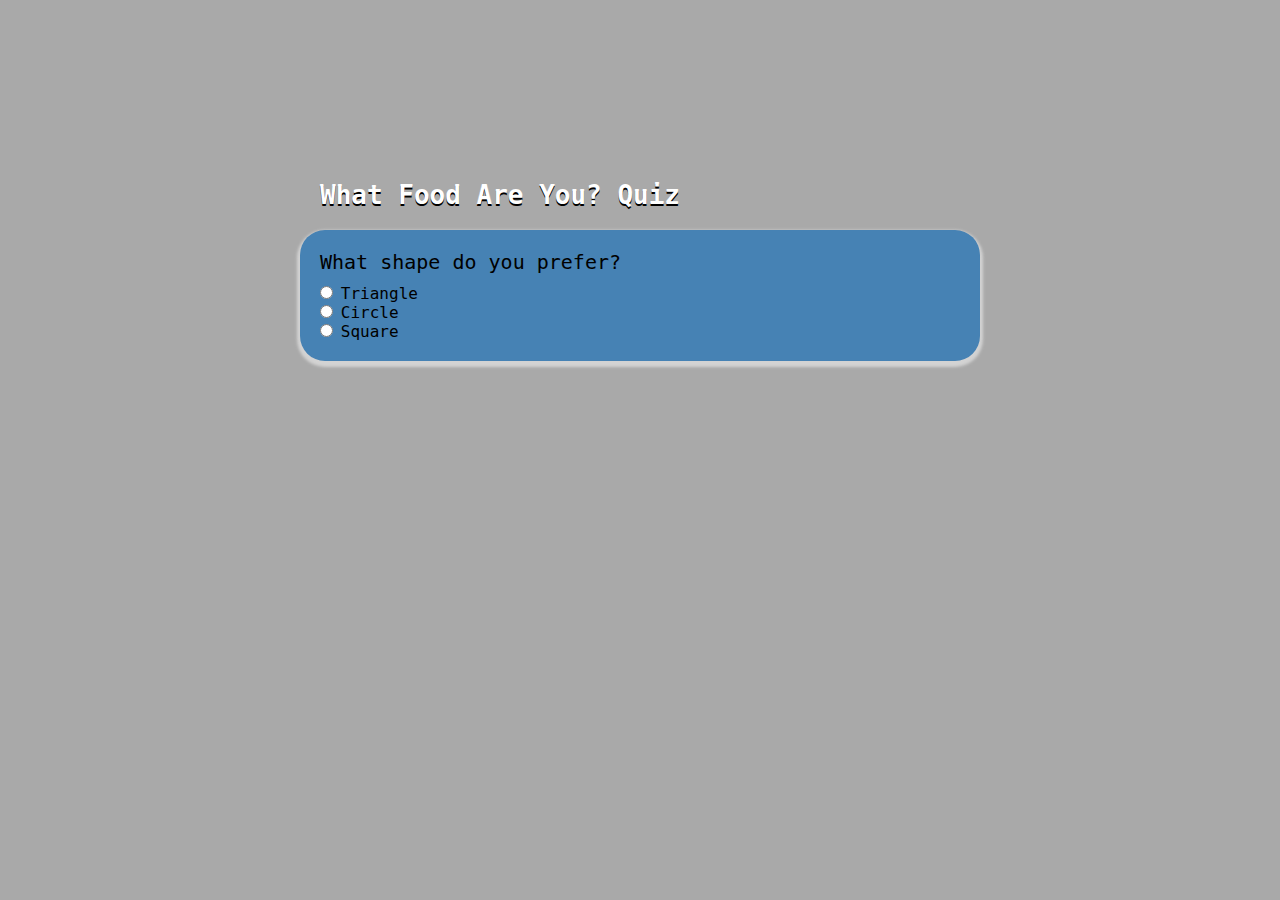
<file: index.html>
<!DOCTYPE html>
<html>
    <head>
        <title>What Food Are You? Quiz</title>
        <meta charset="UTF-8">
        <meta name="viewport" content="width=device-width, initial-scale=1.0">
        <script src="functions.js"></script>
        <script src="storage.js"></script>
        <script src="questions.js"></script>
        <link rel="stylesheet" href="style.css">
    </head>
    <body>
        <h1>What Food Are You? Quiz</h1>
        <form class="quiz">
            <p id="questionText">Question</p>
            <input type="radio" name="answer" id="answer0" onclick="answerA()">
            <text id="answerText0">Answer1</text>
            </input></br>
            <input type="radio" name="answer" id="answer1" onclick="answerB()">
            <text id="answerText1">Answer2</text>
            </input></br>
            <input type="radio" name="answer" id="answer2" onclick="answerC()">
            <text id="answerText2">Answer3</text>
            </input></br>
            <script src="main.js"></script>
        </form>
    </body>
</html>
</file>
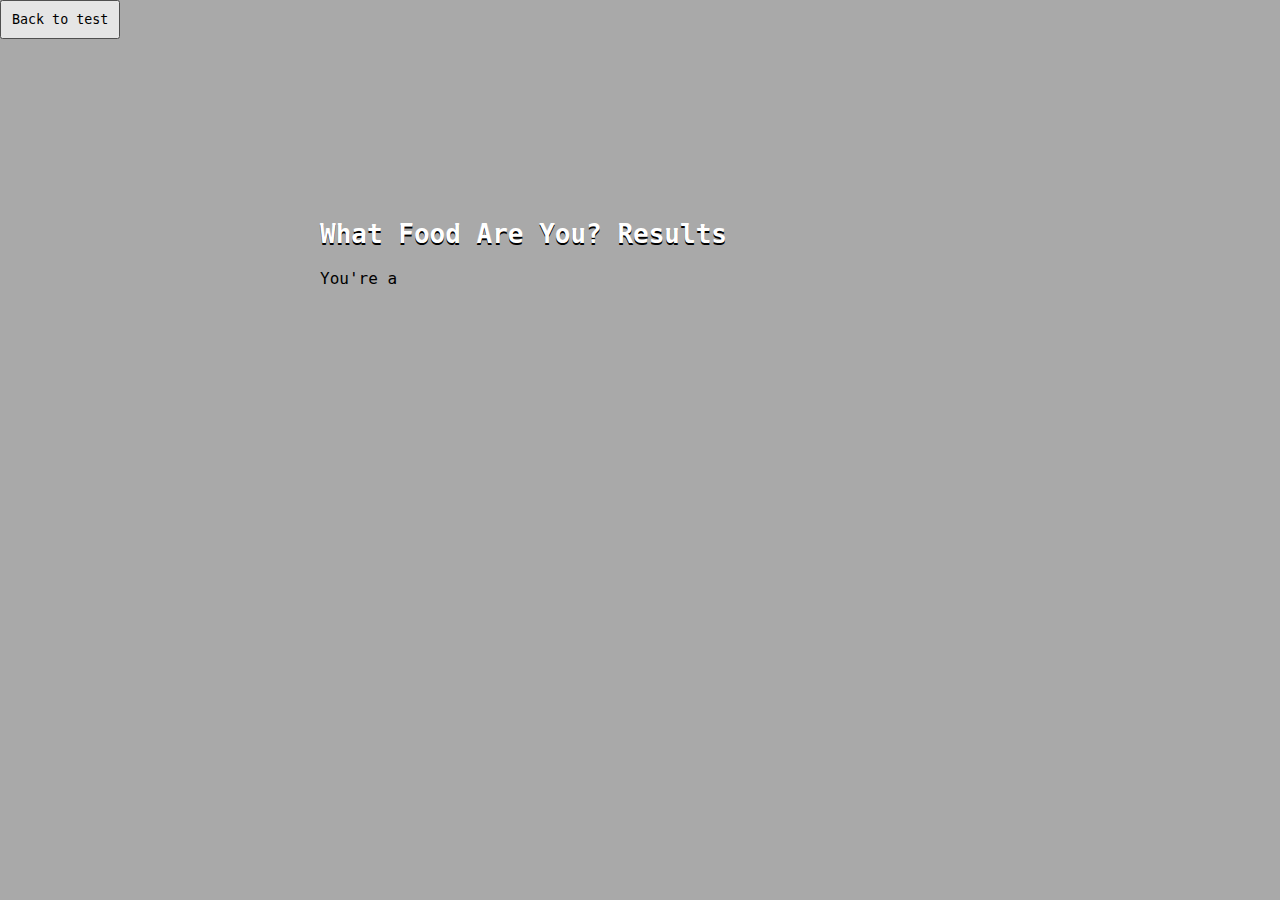
<file: results/index.html>
<html>
    <head>
        <title>What Food Are You? Results</title>
        <script src="../functions.js"></script>
        <link rel="stylesheet" href="../style.css">
    </head>
    <body>
        <input type="button" id="button" value="Back to test" onclick="back()">
        <h1>What Food Are You? Results</h1>
        <p id="result"></p>
        <script src="main.js"></script>
    </body>
</html>
</file>
<file: style.css>
* {
    padding: 0px;
    margin: 0px;
    font-family: Monospace;
}

#questionText {
    font-size: 20px;
    padding-bottom: 10px;
}

#result {
    padding-top: 20px;
    margin: auto;
    width: 50%;
    font-size: 16px;
}

#button {
    align: right;
}

h1{
    color: white;
    text-shadow: 0px 2px black;
    padding-top: 180px;
    margin: auto;
    width: 50%;
}

body {
    background-color: darkgray;
}

text {
    font-size: 16px;
}

input {
    padding: 10px;
}

form {
    box-shadow: 0px 3px 3px 3px lightgray;
    border-radius: 25px;
    border-color: black;
    background-color: steelblue;
    margin : auto;
    margin-top: 20px;
    padding: 20px;
    width: 50%;
}
</file>
